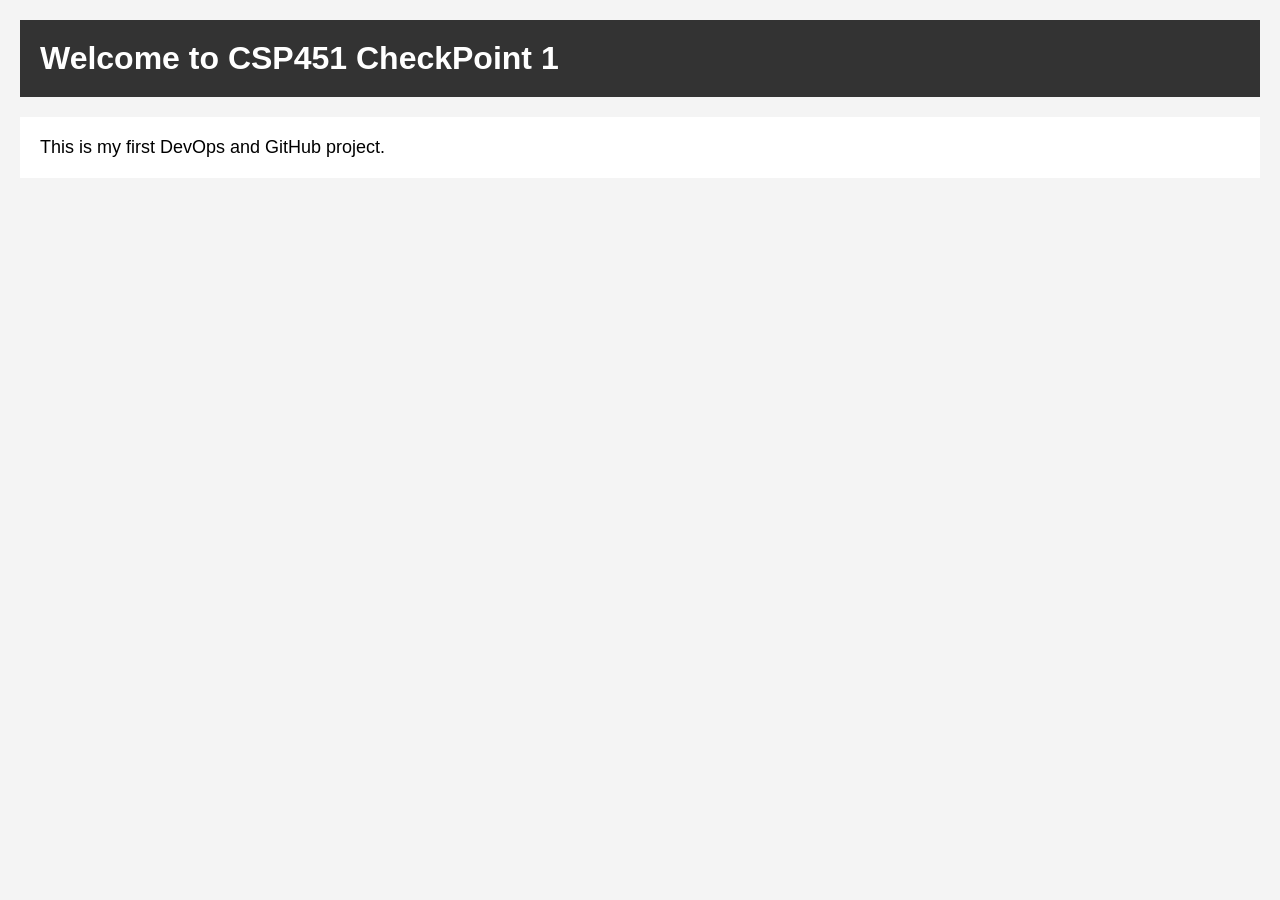
<file: index.html>
<!DOCTYPE html>
<html lang="en">
<head>
    <meta charset="UTF-8">
    <meta name="viewport" content="width=device-width, initial-scale=1.0">
    <title>CSP451 CheckPoint 1</title>
    <link rel="stylesheet" href="style.css">
</head>
<body>

<header>
    <h1>Welcome to CSP451 CheckPoint 1</h1>
</header>

<main>
    <p>This is my first DevOps and GitHub project.</p>
</main>

<script src="script.js"></script>

</body>
</html>
</file>
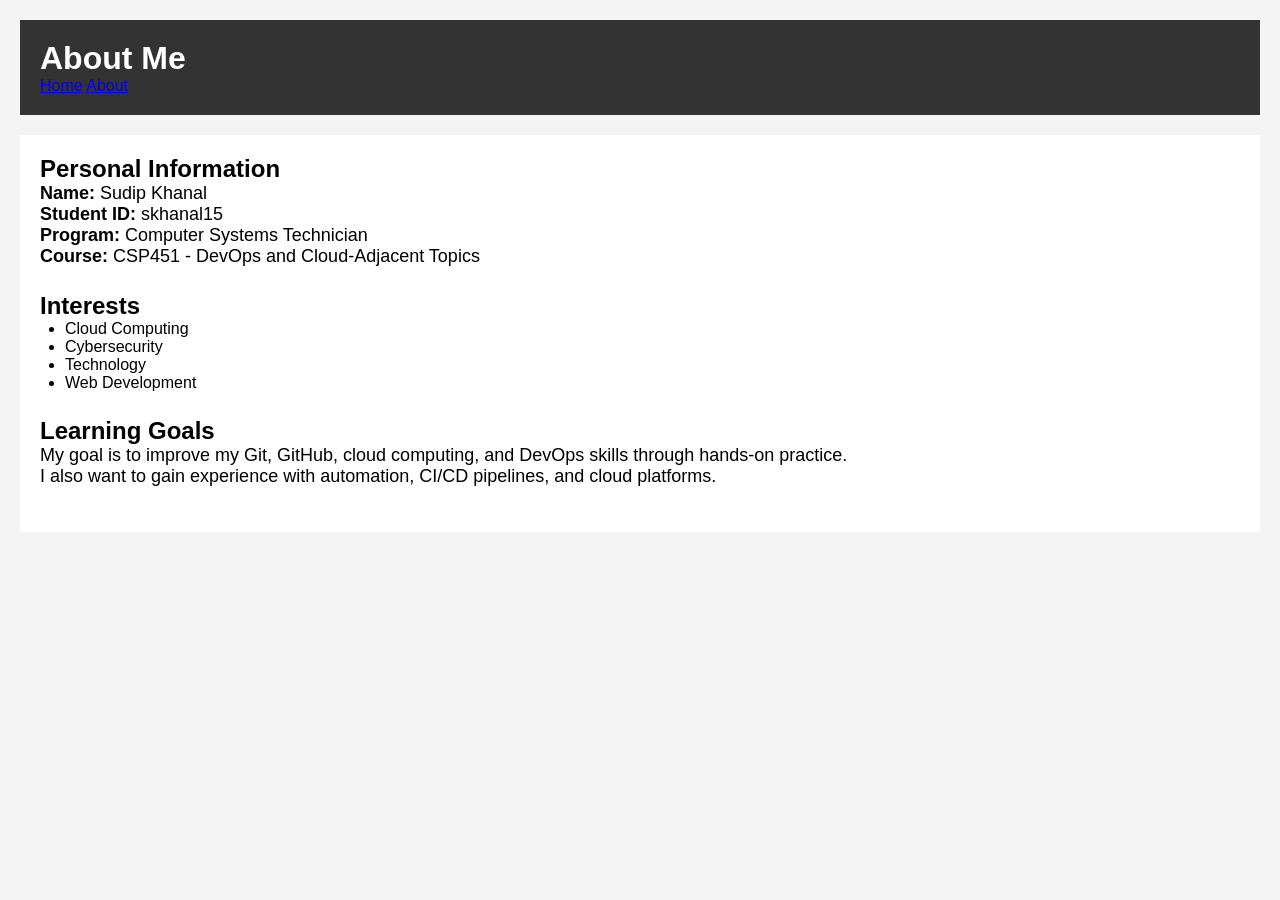
<file: about.html>
<!DOCTYPE html>
<html lang="en">
<head>
<meta charset="UTF-8">
<meta name="viewport" content="width=device-width, initial-scale=1.0">
<title>About Me</title>
<link rel="stylesheet" href="style.css">
</head>

<body>

<header>
<h1>About Me</h1>

<nav>
<a href="index.html">Home</a>
<a href="about.html">About</a>
</nav>
</header>

<main>

<section>
<h2>Personal Information</h2>

<p><strong>Name:</strong> Sudip Khanal</p>
<p><strong>Student ID:</strong> skhanal15</p>
<p><strong>Program:</strong> Computer Systems Technician</p>
<p><strong>Course:</strong> CSP451 - DevOps and Cloud-Adjacent Topics</p>

</section>

<section>

<h2>Interests</h2>

<ul>
<li>Cloud Computing</li>
<li>Cybersecurity</li>
<li>Technology</li>
<li>Web Development</li>

</ul>

</section>

<section>

<h2>Learning Goals</h2>

<p>
My goal is to improve my Git, GitHub, cloud computing,
and DevOps skills through hands-on practice.
</p>
<p>I also want to gain experience with automation, CI/CD pipelines, and cloud platforms.</p>
</section>

</main>

</body>
</html>
</file>
<file: style.css>
* {
    margin: 0;
    padding: 0;
    box-sizing: border-box;
}

body {
    font-family: Arial, sans-serif;
    background-color: #f4f4f4;
    padding: 20px;
}

header {
    background-color: #333;
    color: white;
    padding: 20px;
    margin-bottom: 20px;
}

main {
    background-color: white;
    padding: 20px;
}

p {
    font-size: 18px;
}
ul {
    margin-left: 25px;
    margin-bottom: 15px;
}

section {
    margin-bottom: 25px;
}
</file>
